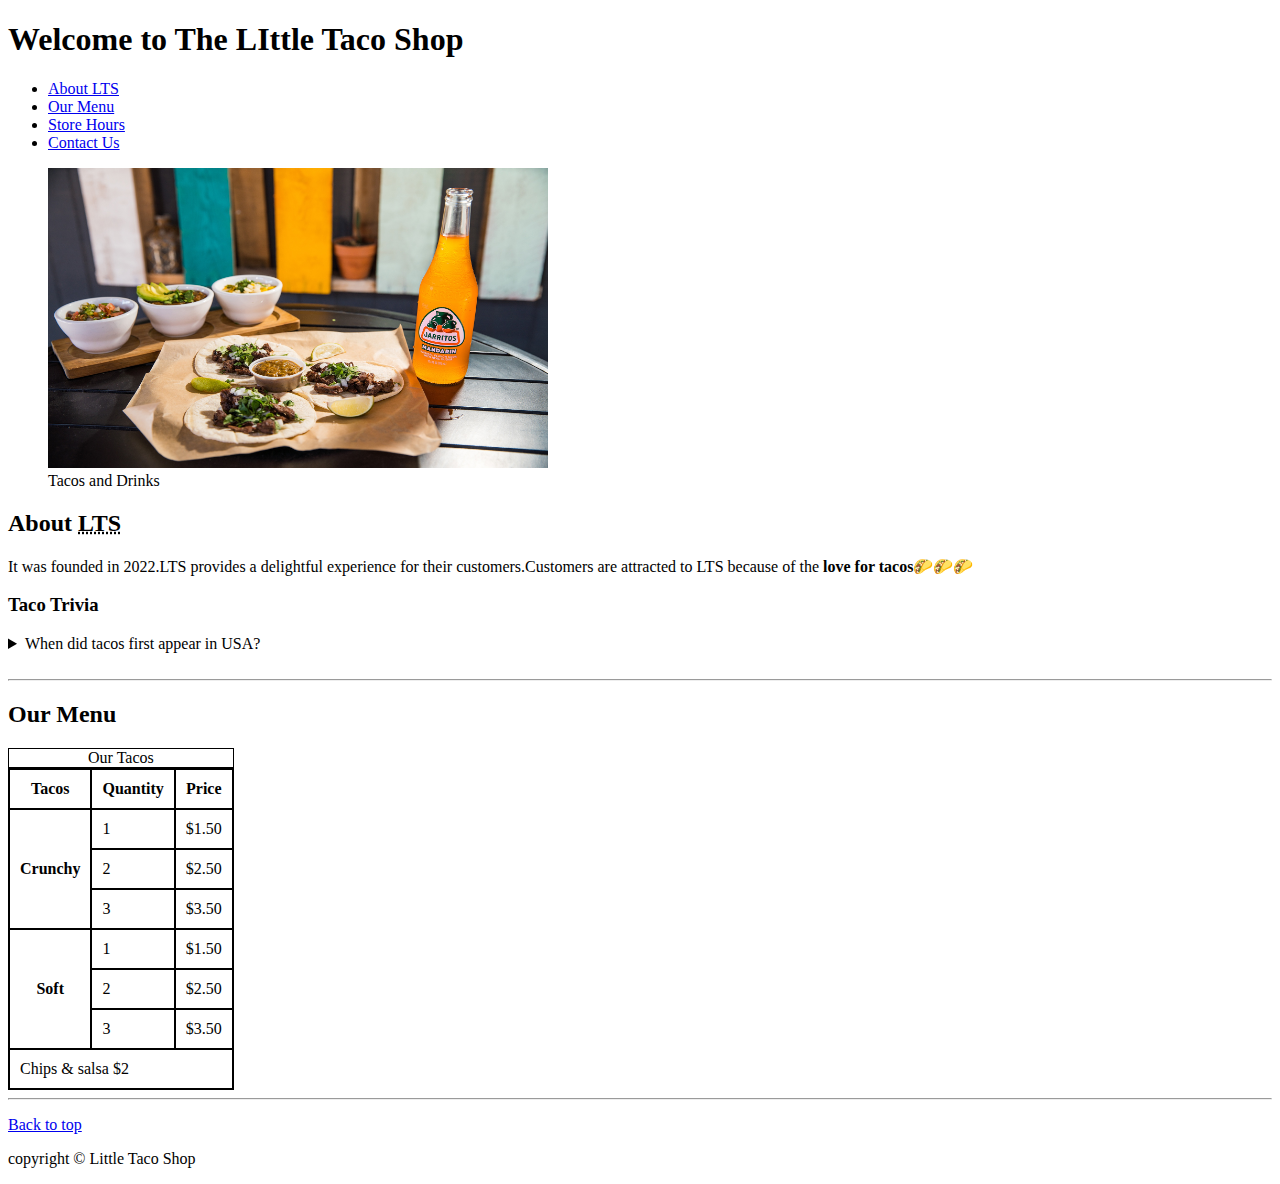
<file: htmlFiles/index.html>
<!DOCTYPE html>
<html lang="en">

<head>
    <meta charset="UTF-8">
    <meta name="viewport" content="width=device-width, initial-scale=1.0">
    <title>Little Taco Shop</title>
    <link rel="stylesheet" href="../cssFiles/style.css">
</head>

<body>
    <header>
        <h1>Welcome to The LIttle Taco Shop</h1>
        <nav>
            <ul>
                <li><a href="#about">About LTS</a></li>
                <li><a href="#menu">Our Menu</a></li>
                <li><a href="../htmlFiles/hours.html">Store Hours</li>
                <li><a href="../htmlFiles/contact.html">Contact Us</a></li>
            </ul>
        </nav>
        <figure>
            <img src="../images/taco.jpg" alt="Taco and Drinks">
            <figcaption>Tacos and Drinks</figcaption>
        </figure>
    </header>
    <main>
        <article id="about">
            <h2>About <abbr title="Little Taco Shop">LTS</abbr></h2>
            It was founded in 2022.LTS provides a delightful experience for their customers.Customers are attracted to
            LTS because of the <strong>love for tacos</strong>🌮🌮🌮
            <aside>
                <h3>Taco Trivia</h3>
                <details>
                    <summary>When did tacos first appear in USA?</summary>
                    <p>The Taco was first introduced to the United States in <time datetime="1905">1905</time> . Mexican
                        migrants were coming in to work on railroads and other jobs and started to bring their delicious
                        food with them. Tacos were essentially a street food at this time since they were highly
                        portable and cheap.(Source:<cite><a
                                href="https://www.smithsonianmag.com/arts-culture/where-did-the-taco-come-from-81228162/"
                                target="_blank">Smithsonian
                                Magazine</a></cite>) </p>

                </details>

            </aside>
        </article>
        <br>
        <hr>
        <article id="menu">
            <h2>Our Menu</h2>
            <table cellspacing="0" cellpadding="10">
                <caption>Our Tacos</caption>
                <thead>
                    <tr>
                        <th>Tacos</th>
                        <th scope="col">Quantity</th>
                        <th scope="col">Price</th>
                    </tr>
                </thead>
                <tbody>
                    <tr>
                        <th scope="row" rowspan="3">Crunchy</th>
                        <td>1</td>
                        <td>$1.50</td>
                    </tr>
                    <tr>
                        <td>2</td>
                        <td>$2.50</td>
                    </tr>
                    <tr>
                        <td>3</td>
                        <td>$3.50</td>
                    </tr>

                    <tr>
                        <th scope="row" rowspan="3">Soft</th>
                        <td>1</td>
                        <td>$1.50</td>
                    </tr>
                    <tr>
                        <td>2</td>
                        <td>$2.50</td>
                    </tr>
                    <tr>
                        <td>3</td>
                        <td>$3.50</td>
                    </tr>

                </tbody>
                <tfoot>
                    <tr>
                        <td colspan="3">Chips &amp; salsa $2</td>
                    </tr>
                </tfoot>
            </table>
        </article>
        <hr>
        <p><a href="#">Back to top</a></p>
    </main>
    <footer>
        <p>copyright &copy; Little Taco Shop </p>
    </footer>

</body>

</html>
</file>
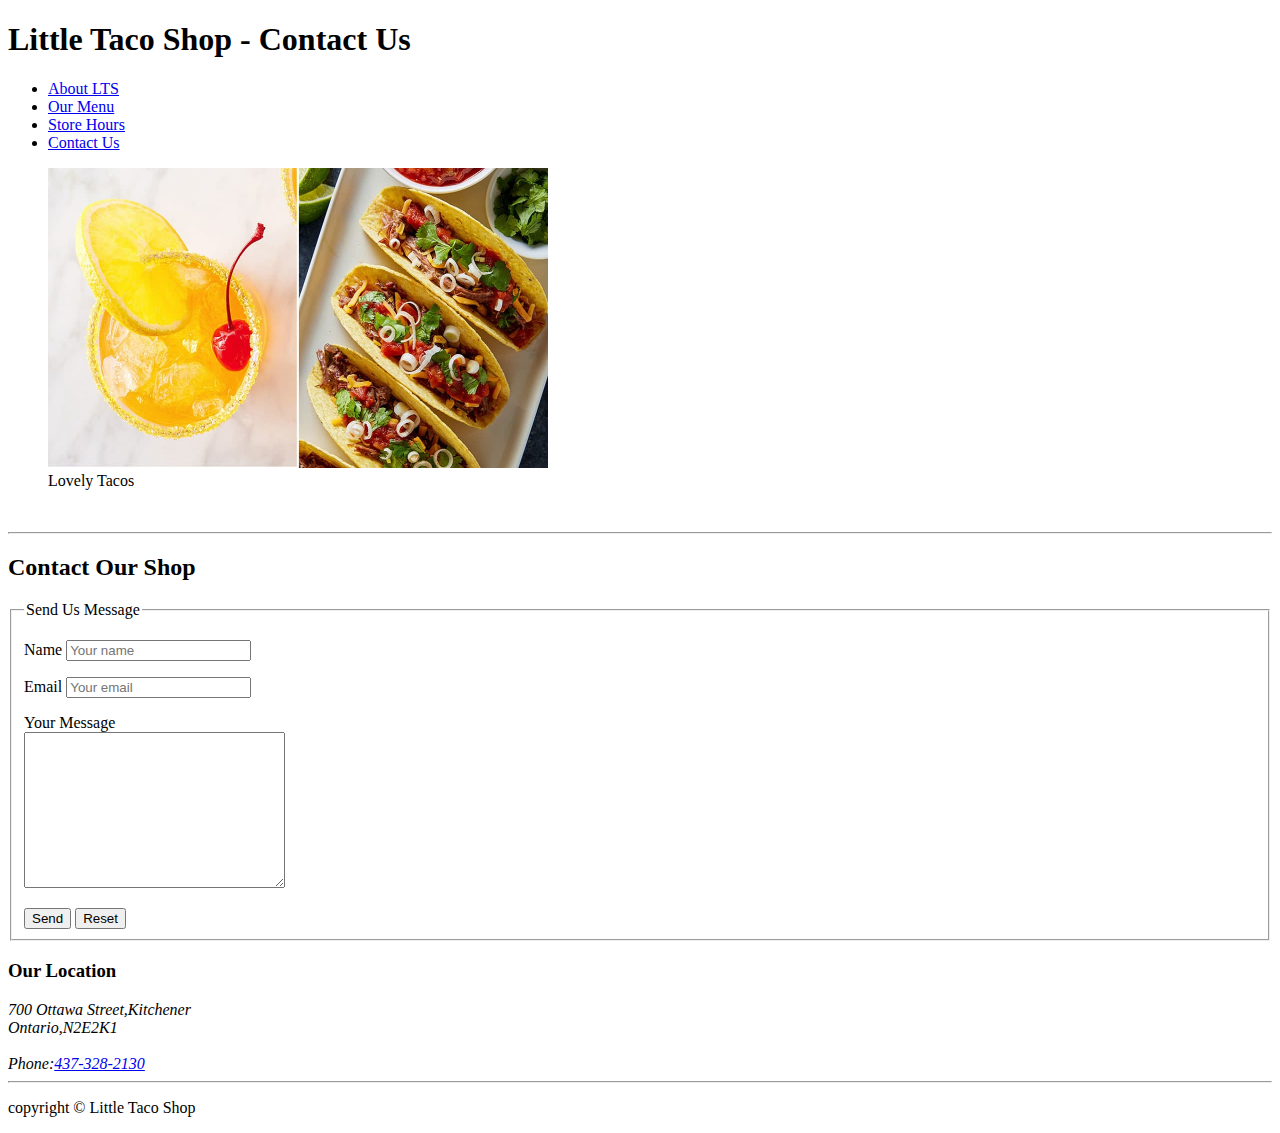
<file: htmlFiles/contact.html>
<!DOCTYPE html>
<html lang="en">

<head>
    <meta charset="UTF-8">
    <meta name="viewport" content="width=device-width, initial-scale=1.0">
    <title>Little Taco Shop</title>
</head>

<body>
    <header>
        <h1>Little Taco Shop - Contact Us</h1>
        <nav>
            <ul>
                <li><a href="../htmlFiles/index.html">About LTS</a></li>
                <li><a href="../htmlFiles/index.html">Our Menu</a></li>
                <li><a href="../htmlFiles/hours.html">Store Hours</a></li>
                <li><a href="#">Contact Us</a></li>
            </ul>
        </nav>
        <figure>
            <img src="../images/non-alcoholic.jpg" alt="tacos" width="500" height="300">
            <figcaption>Lovely Tacos</figcaption>
        </figure>
    </header>
    <br>
    <hr>
    <main>
        <h2>Contact Our Shop</h2>
        <section>
            <form action="https:/httpbin.org/get" method="get">
                <fieldset>
                    <legend>Send Us Message</legend>
                    <p>
                        <label for="name">Name</label>
                        <input type="text" id="name" name="name" placeholder="Your name" required>
                    </p>
                    <p>
                        <label for="email">Email</label>
                        <input type="email" id="email" name="email" placeholder="Your email" required>
                    </p>
                    <p> Your Message <br>
                        <textarea name="message" id="message" cols="30" rows="10"></textarea>
                    </p>
                    <input type="button" value="Send">
                    <input type="button" value="Reset">
                </fieldset>
            </form>
        </section>
        <section>
            <h3>Our Location</h3>
            <address>
                700 Ottawa Street,Kitchener <br>
                Ontario,N2E2K1
                <br><br>
                Phone:<a href="tel:437-328-2130">437-328-2130</a>
            </address>
        </section>
    </main>
    <hr>
    <footer>
        <p>copyright &copy; Little Taco Shop
        </p>
    </footer>

</body>

</html>
</file>
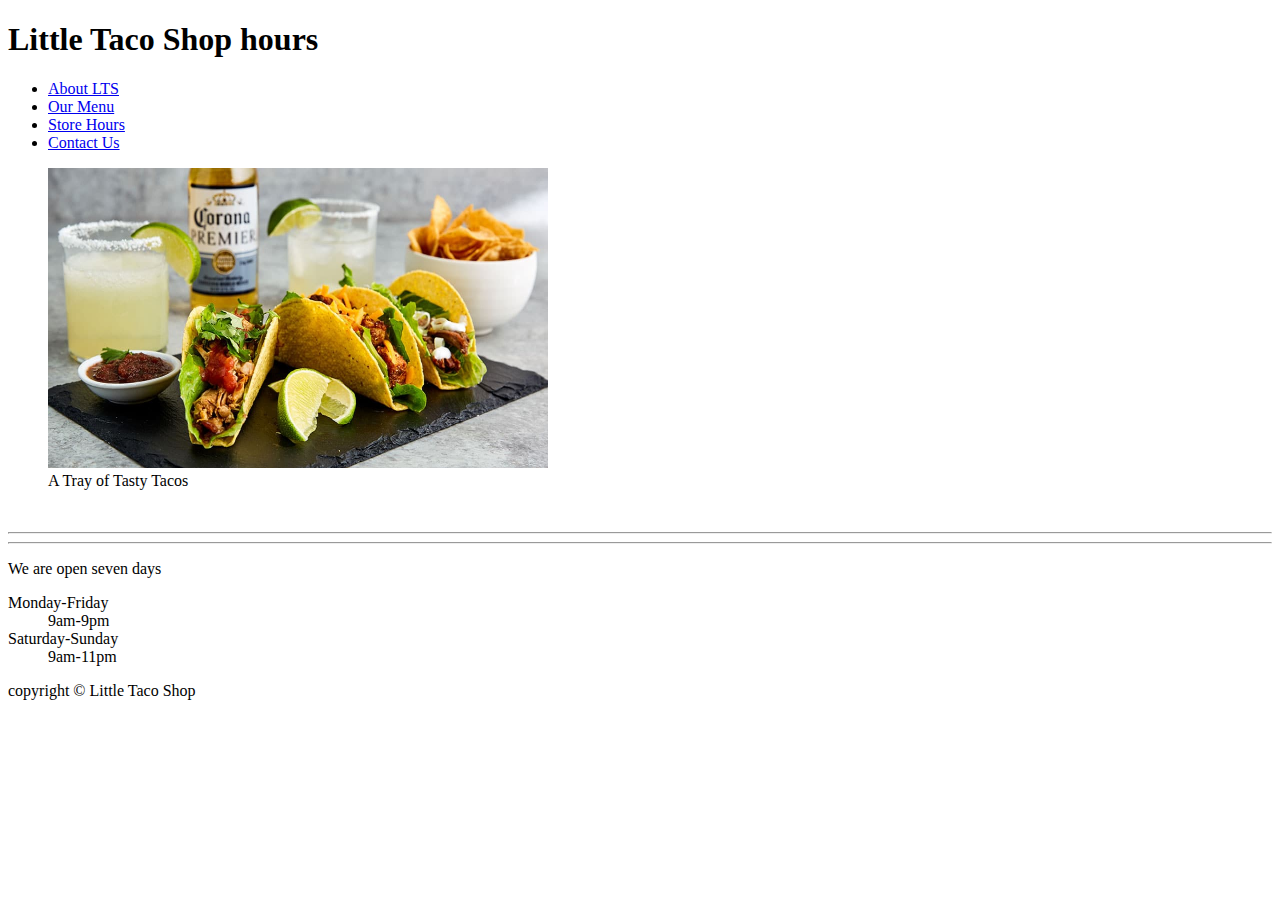
<file: htmlFiles/hours.html>
<!DOCTYPE html>
<html lang="en">

<head>
    <meta charset="UTF-8">
    <meta name="viewport" content="width=device-width, initial-scale=1.0">
    <title>LTS Hours</title>
</head>

<body>
    <header>
        <h1>Little Taco Shop hours</h1>
        <nav>
            <ul>
                <li><a href="../htmlFiles/index.html">About LTS</a></li>
                <li><a href="../htmlFiles/index.html">Our Menu</a></li>
                <li><a href="#hours">Store Hours</a></li>
                <li><a href="../htmlFiles/contact.html">Contact Us</a></li>
            </ul>
        </nav>
        <figure>
            <img src="../images/drink-taco_hero.jpg" alt="Taco and Drink" height="300" width="500"><br>
            <caption> A Tray of Tasty Tacos</caption>
        </figure>
    </header>
    <br>
    <hr>
    <hr>
    <main>
        <p>We are open seven days</p>
        <dl>
            <dt>Monday-Friday</dt>
            <dd>9am-9pm</dd>
            <dt>Saturday-Sunday</dt>
            <dd>9am-11pm</dd>
        </dl>
    </main>
    <footer>
        <p>copyright &copy; Little Taco Shop</p>
    </footer>
</body>

</html>
</file>
<file: cssFiles/style.css>
caption,
table,
th,
td,
tfoot {

    border: 1px solid black;
}

img {
    width: 500px;
    height: 300px;

}
</file>
